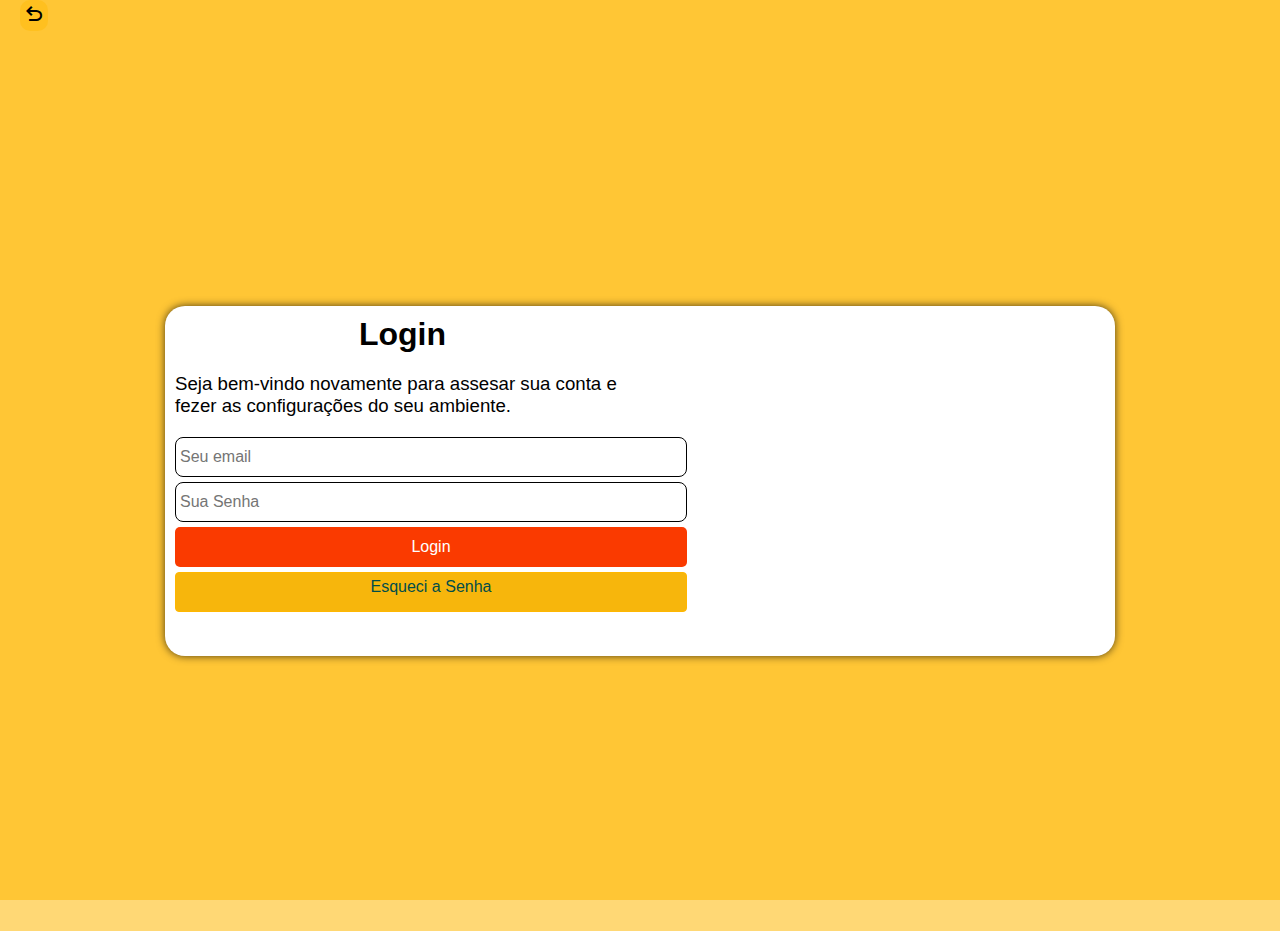
<file: login.html>
<!DOCTYPE html>
<html lang="pt-br">
<head>
<meta charset="UTF-8">
<meta name="viewport" content="width=device-width, initial-scale=1.0">
<link rel="stylesheet" href="estilo-da-tela-de-login/style.css">
<link rel="stylesheet" href="estilo-da-tela-de-login/midia.css">
<link rel="stylesheet" href="https://fonts.googleapis.com/css2?family=Material+Symbols+Outlined:opsz,wght,FILL,GRAD@20..48,100..700,0..1,-50..200" />
     <title>Tela de Login</title>
   </head>
  <body>
    <button onclick="javascript:window.location.href='pizzaria.html'">
        <span class="material-symbols-outlined">undo</span>
        <!--tipos de icons  arrow_back_ios   arrow_back    undo-->
   </button>

    <main>
        <section id="login">
            <div id="imagem"><!--aqui tem img--></div>

            <div id="form">
                <h1>Login</h1>
                <p>
                    Seja bem-vindo novamente para assesar sua conta e fezer as configurações do seu ambiente.
                </p>
              <form action="login.php" method="post" autocomplete="on">

                <div class="campo">
                    <input type="email" name="ilogin" id="login" placeholder="Seu email" autocapitalize="email" required maxlength="30" minlength="8">
                  <label for="ilogin">Login</label>
                </div>

                <div class="campo">
                     <input type="password" name="isenha" id="senha" placeholder="Sua Senha" autocomplete="current-password" required maxlength="16" minlength="4">
                  <label for="isenha">Senha</label>
                </div>

                <input type="submit" value="Login">
                <a class="botom" href="Esquacia a Senha">Esqueci a Senha</a>
                
              </form>
            </div>
        </section>
    </main>
 </body>
 </html>
</file>
<file: estilo-da-tela-de-login/style.css>
@charset "UTF-8";

/*paleta de cores 
verde: #49a09d
lilas: #5f2c82*/

*{
    font-family: -apple-system, BlinkMacSystemFont, 'Segoe UI', Roboto, Oxygen, Ubuntu, Cantarell, 'Open Sans', 'Helvetica Neue', sans-serif;
    padding: 0px;
    margin: 0px;
    box-sizing: border-box;
}
html, body{
    background-color: #ffb7008a;
    height: 100vh;
    width: 100vw;
    overflow-x: hidden;
}

main{
    position: relative;
    height: 100vh;
    width: 100vw;
}

section#login{
/*para centralizar*/
    position: absolute;
    top: 50%;
    left: 50%;
   

    background-color: white;
    width: 250px;
    height: 515px;
    border-radius: 20px;

   
    box-shadow: 0px 0px 9px rgba(0, 0, 0, 0.705);
    display: block;
    transform: translate(-50%, -50%);

     transition: width 0.7s, heigth 1s;
    
     transition-timing-function: ease;
     
}

section > div#imagem{
    background: #F7B60C url(../) no-repeat ;
    height: 205px;
    background-size: cover;
    display: block;
    border-radius: 10px;
}

section#login > div#form{
    display: block;
    padding: 10px;
}

div#form > h1{
    text-align: center;
    margin-bottom: 10px;
}

div#form > p{
    font-size: 0.9em;
}

form > div.campo{
    width: 100%;
    display: block;
    height: 40px;
    border-radius: 8px;
    margin: 5px 0px;
}

div.campo > label{
    display: none;
}

div.campo> i { 
    color: rgb(0, 0, 0);
    font-size: 2em;
    width: 40px;
    padding: 5px;
    border-radius: 5px;
}

div.campo > input{
    background-color: #ffffff;
    font-size: 1em;
    width: 40vw;
    height: 100%;
    border: 1px solid black;
    border-radius: 8px;
    padding: 4px;
}

div.campo > input:focus-within{
    background-color: white;
    border: none;
}

/*para personalisar um form*/
form > input[type=submit] {
    display: block;
    font-size: 1em;
    width: 40vw;
    height: 40px;
    background-color:#FA3A00;
    color: white;
    border: none;
    border-radius:5px;
    cursor: pointer;
    margin-top: 5px;
}

form > input[type=submit]:hover{
    background-color: #fc521e;
    transition: 1s;
}

form > a.botom{
    display: block;
    text-align: center;
    font-size: 1em;
    width: 40vw;
    height: 40px;
    background-color: #F7B60C;
    border: 1px solid #ffb700;
    border-radius: 4px;
    color: #004d4a;
    text-decoration: none;
    cursor: pointer;
    margin-top: 5px;
    padding: 5px;
}

form > a.botom:hover{
    background-color: #F7B60C;
    transition: 1s;
    border-radius: 7px;
}

form > a.botom > i{
    font-size: 1.3em;
}

button{
    margin-left: 20px;
    background-color: #ffb70067;
    border: none;
    padding: 2px;
    border-radius: 10px;
}

button:hover{
    background-color: #ffffff2c;
    padding: 1px;
    border-radius: 10px;
}
</file>
<file: estilo-da-tela-de-login/midia.css>
@charset "UTF-8";

/*todas as demais midias*/
/* Typical device breakpoints
---------------------------
pequenas telas:ate 600px
celular: 600px ate 768px
tablet:768px ate 992px
desktop:992px ate 1200px
grandes telas:acima de 1200px
---------------------------------
*/

@media screen and (min-width: 200px) and (max-width: 662px){
    body{
        background-color: #ffb70077
    }
}

@media screen and (min-width: 662px) and (max-width: 950px){

   

    section#login{
        width: 90vw;
        height: 280px;
    }

    section#login > div#imagem{
        float: left;
        width: 30%;
        height: 100%;
        
    }

    section#login > div#form{
        float: right;
        width: 70%;
    }
}

@media screen and (min-width: 950px) {

    section#login > div#imagem{
        background: url();
        background-size: cover;
        position: top right;
        display: block;
        float: right;
        height: 350px;
        width: 450px;
    } 

    section#login{
        width: 950px;
        height: 350px;
    }

    section#login > div#form{
        float: left;
        width: 50%;
    }

    div#form > p{
        font-size: 14pt;
        margin: 20px 0px;
    }
}
</file>
